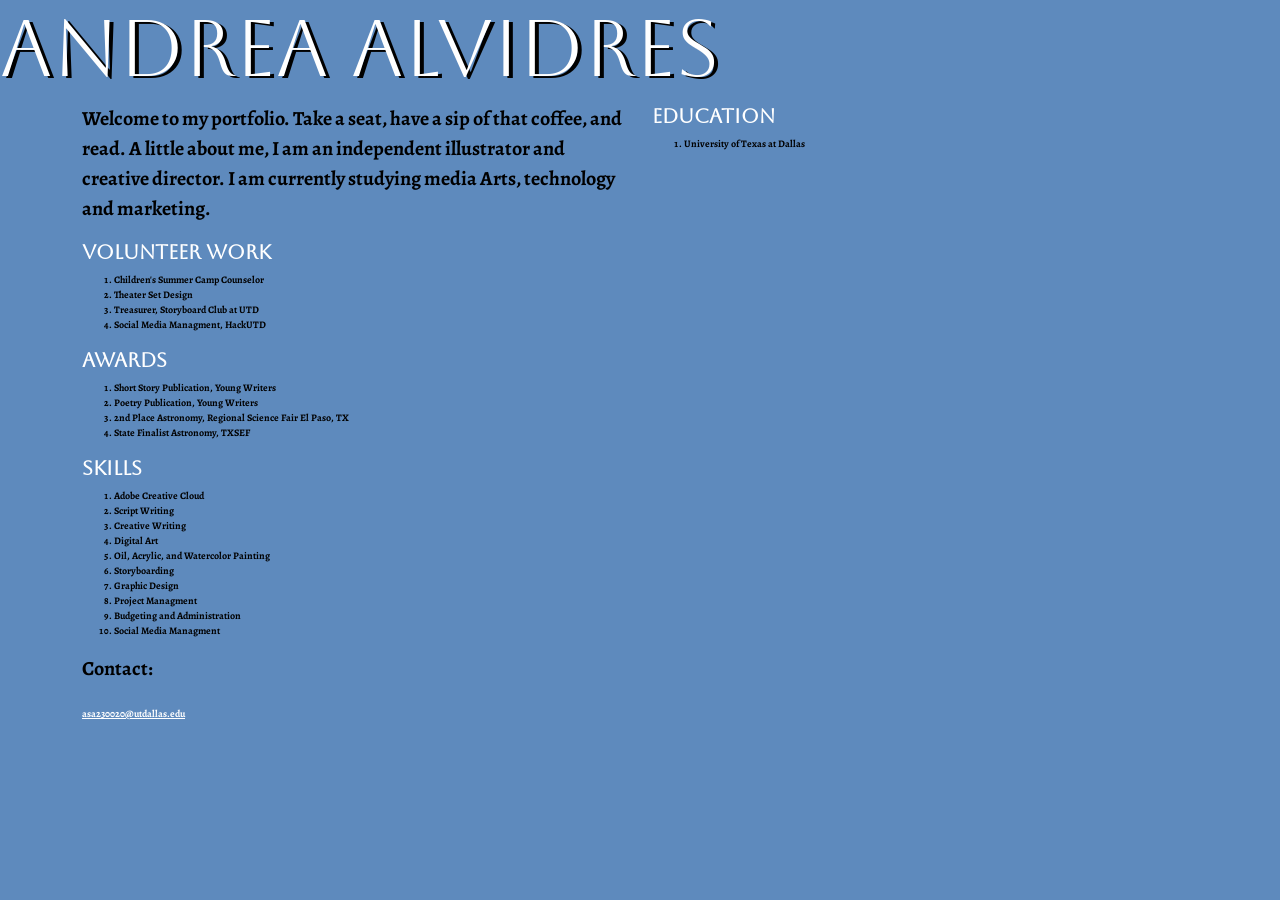
<file: fix.html>
<!doctype html> 
<html lang="en"> 
<title>Andrea Alvidres Resume</title>
<link href="https://cdn.jsdelivr.net/npm/bootstrap@5.3.8/dist/css/bootstrap.min.css" rel="stylesheet" integrity="sha384-sRIl4kxILFvY47J16cr9ZwB07vP4J8+LH7qKQnuqkuIAvNWLzeN8tE5YBujZqJLB" crossorigin="anonymous">
<head> 
    <meta charset="utf-8"> 
    <link rel="stylesheet" href="styles.css">
    <link href='https://fonts.googleapis.com/css?family=Aboreto' rel='stylesheet'>
    <link href='https://fonts.googleapis.com/css?family=Alegreya' rel='stylesheet'>
    <h1>Andrea Alvidres</h1>
<script src="https://cdn.jsdelivr.net/npm/bootstrap@5.3.8/dist/js/bootstrap.bundle.min.js" integrity="sha384-FKyoEForCGlyvwx9Hj09JcYn3nv7wiPVlz7YYwJrWVcXK/BmnVDxM+D2scQbITxI" crossorigin="anonymous"></script>
</head> 
<body> 
<div class="container">
    <div class="row">
    <div class="col"><p>Welcome to my portfolio. Take a seat, have a sip of that coffee, and read. A little about me, I am an independent illustrator and creative director. I am currently studying media Arts, technology and marketing. </p></div>
    <div class="col">
        <h2>Education</h2>
            <ol>
                <li>University of Texas at Dallas</li>
            </ol>
    </div>
    <div class="row"></div>
    <div class="col">
    <h2>Volunteer Work</h2>
        <ol>
            <li>Children's Summer Camp Counselor</li>
            <li>Theater Set Design</li>
            <li>Treasurer, Storyboard Club at UTD</li>
            <li>Social Media Managment, HackUTD</li>
        </ol>
    <div class="col">
    <h2>Awards</h2>
        <ol>
            <li>Short Story Publication, Young Writers</li>
            <li>Poetry Publication, Young Writers</li>
            <li>2nd Place Astronomy, Regional Science Fair El Paso, TX</li>
            <li>State Finalist Astronomy, TXSEF</li>
        </ol>
    </div>
    <div class="row"></div>
    <div class="col"><h2>Skills</h2>
    <ol>
        <li>Adobe Creative Cloud</li>
        <li>Script Writing</li>
        <li>Creative Writing</li>
        <li>Digital Art</li>
        <li>Oil, Acrylic, and Watercolor Painting</li>
        <li>Storyboarding</li>
        <li>Graphic Design</li>
        <li>Project Managment</li>
        <li>Budgeting and Administration</li>
        <li>Social Media Managment</li>
      </ol>
    <div class="col"><p>Contact:</p><a href="mailto:asa230020@utdallas.edu">asa230020@utdallas.edu</a></div>
    </div>
</div>
</body> 
</html>
</file>
<file: styles.css>
p {
    font-family: 'Alegreya';
    font-size: 20px;
    color:#000000;
    font-weight: bold;
}
h1 {
    font-family: 'Aboreto';
    font-size: 80px;
    color:#ffffff;
    text-shadow: 4px 2px rgb(0, 0, 0);
}
h2 {
    font-family: 'Aboreto';
    font-size: 20px;
    color:#ffffff;
    font-weight: bold;
}
h3 {
    font-family: 'Aboreto';
    font-size: 18px;
    color:#818181;
    text-shadow: 4px 2px rgb(0, 0, 0);
}
body {
   background-color: #5e8abd; 
   background-repeat: no-repeat;
   background-size: cover;
   background-position: center;
   background-attachment: fixed;
}
ol {
    font-family: 'Alegreya';
    font-size: 10px;
    color: #000000;
    font-weight: bold;
}
a {
    font-family: 'Alegreya';
    font-size: 10px;
    color: #ffffff;
    font-weight: bold;
}
me{
width: 50%;
}
</file>
